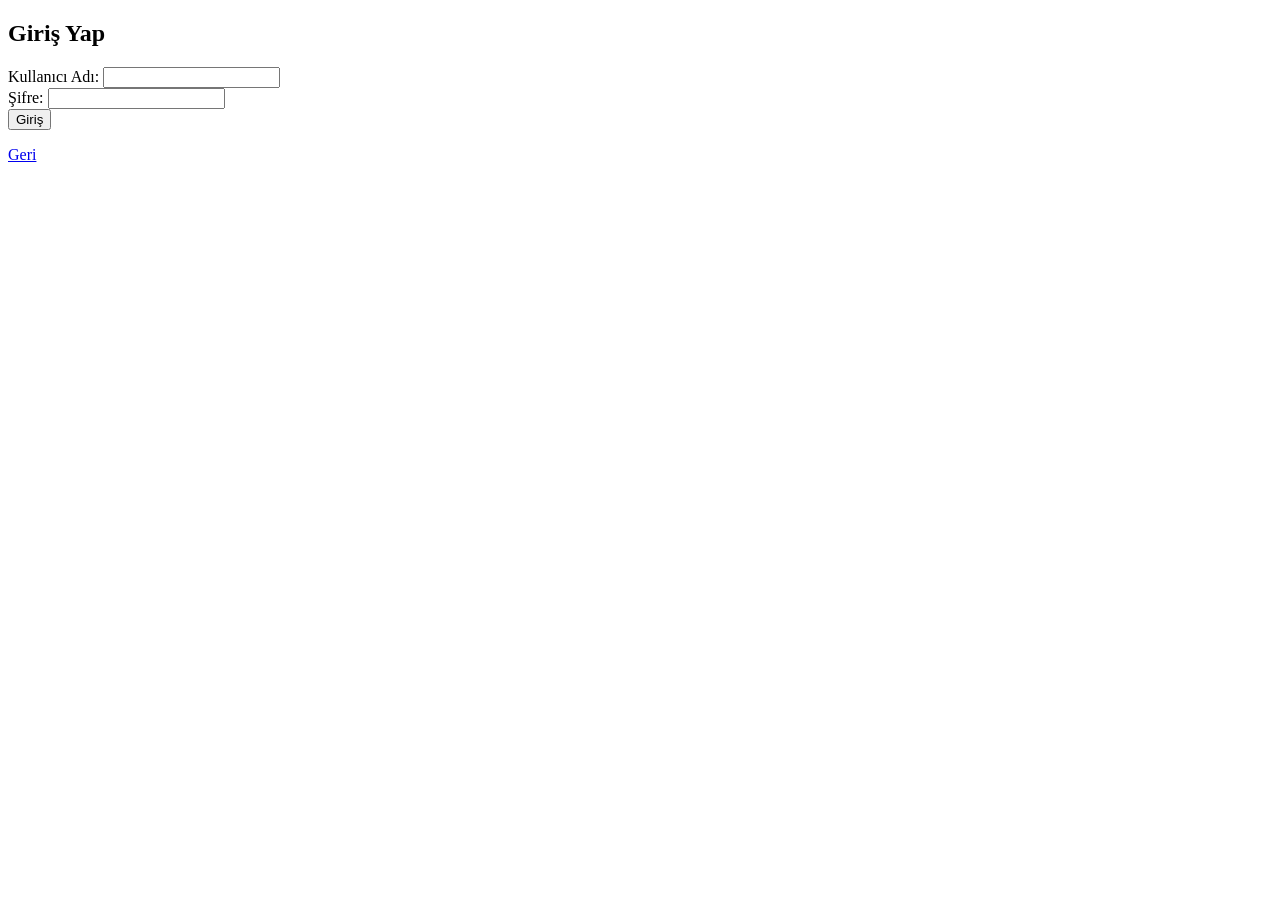
<file: advisor-dashboard.html>
<!doctype html>
<html lang="tr">
<head>
  <meta charset="utf-8">
  <meta name="viewport" content="width=device-width,initial-scale=1">
  <title>Danışman Paneli</title>
</head>
<body data-role="advisor">
  <h2>Danışman Paneli</h2>
  <p>Hoşgeldiniz, <span id="user-name"></span></p>
  <p>
    <button id="logout-btn">Çıkış</button>
  </p>

  <h3>Tüm Öğrenciler</h3>
  <ul id="student-list"></ul>

  <h3>Tüm Sonuçlar</h3>
  <ul id="results-list"></ul>

  <script src="storage.js"></script>
  <script src="auth.js"></script>
  <script src="router.js"></script>
  <script>
    const u = storage.getCurrentUser();
    if (u) document.getElementById('user-name').textContent = u.username;

    const students = storage.getStudents();
    const sl = document.getElementById('student-list');
    students.forEach(s => {
      const li = document.createElement('li');
      li.textContent = `${s.firstName} ${s.lastName} (${s.username})`;
      sl.appendChild(li);
    });

    const results = auth.getAllResultsForAdvisor();
    const rl = document.getElementById('results-list');
    results.forEach(r => {
      const student = students.find(s=>s.id===r.studentId) || { username: r.studentId };
      const li = document.createElement('li');
      li.textContent = `${student.username} — ${r.testName} — ${r.score} — ${new Date(r.date).toLocaleString()}`;
      rl.appendChild(li);
    });
  </script>
</body>
</html>
</file>
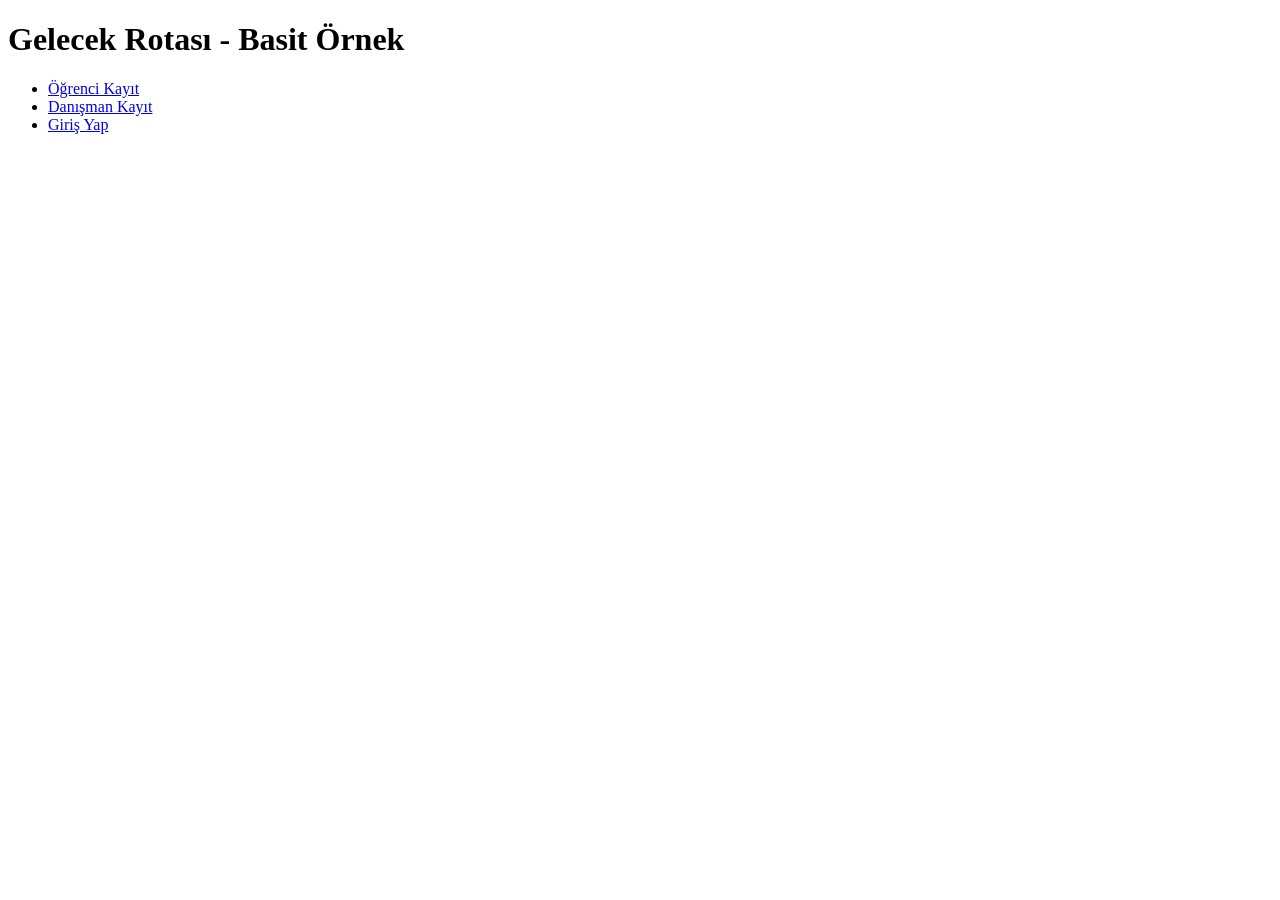
<file: index (1).html>
<!doctype html>
<html lang="tr">
<head>
  <meta charset="utf-8">
  <meta name="viewport" content="width=device-width,initial-scale=1">
  <title>RBAC Örnek - Giriş</title>
</head>
<body>
  <h1>Gelecek Rotası - Basit Örnek</h1>
  <ul>
    <li><a href="register-student.html">Öğrenci Kayıt</a></li>
    <li><a href="register-advisor.html">Danışman Kayıt</a></li>
    <li><a href="login.html">Giriş Yap</a></li>
  </ul>
</body>
</html>
</file>
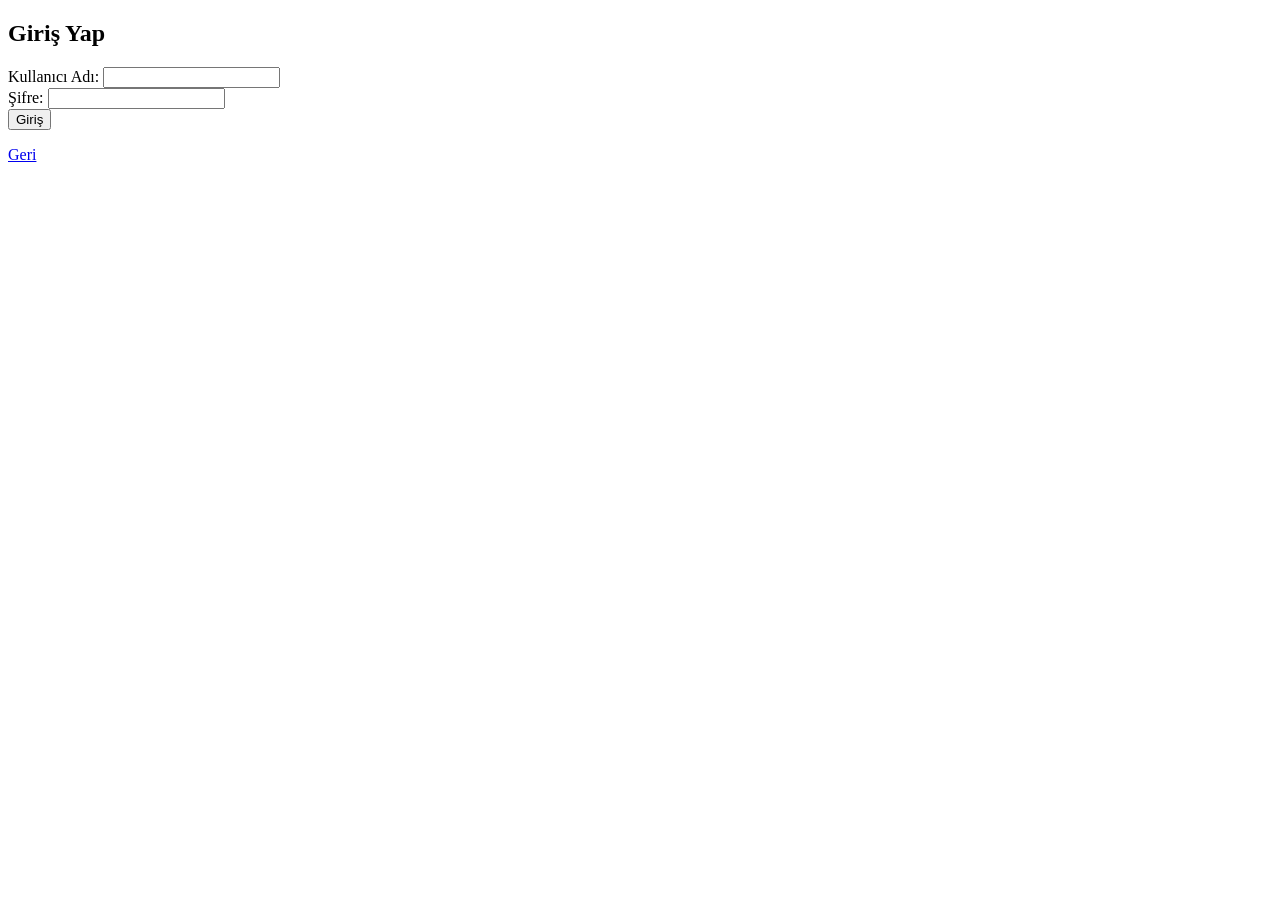
<file: login.html>
<!doctype html>
<html lang="tr">
<head>
  <meta charset="utf-8">
  <meta name="viewport" content="width=device-width,initial-scale=1">
  <title>Giriş</title>
</head>
<body>
  <h2>Giriş Yap</h2>
  <form id="loginForm">
    <label>Kullanıcı Adı: <input id="username" required></label><br>
    <label>Şifre: <input id="password" type="password" required></label><br>
    <button type="submit">Giriş</button>
  </form>
  <p id="msg"></p>
  <p><a href="index.html">Geri</a></p>

  <script src="storage.js"></script>
  <script src="auth.js"></script>
  <script>
    document.getElementById('loginForm').addEventListener('submit', (e)=>{
      e.preventDefault();
      const u = document.getElementById('username').value.trim();
      const p = document.getElementById('password').value;
      const res = auth.login(u,p);
      const msg = document.getElementById('msg');
      if (res.ok) {
        msg.textContent = res.message;
        // role'a göre yönlendir
        setTimeout(()=>{
          if (res.role === 'advisor') window.location.href='advisor-dashboard.html';
          else window.location.href='student-dashboard.html';
        }, 500);
      } else {
        msg.textContent = res.message;
      }
    });
  </script>
</body>
</html>
</file>
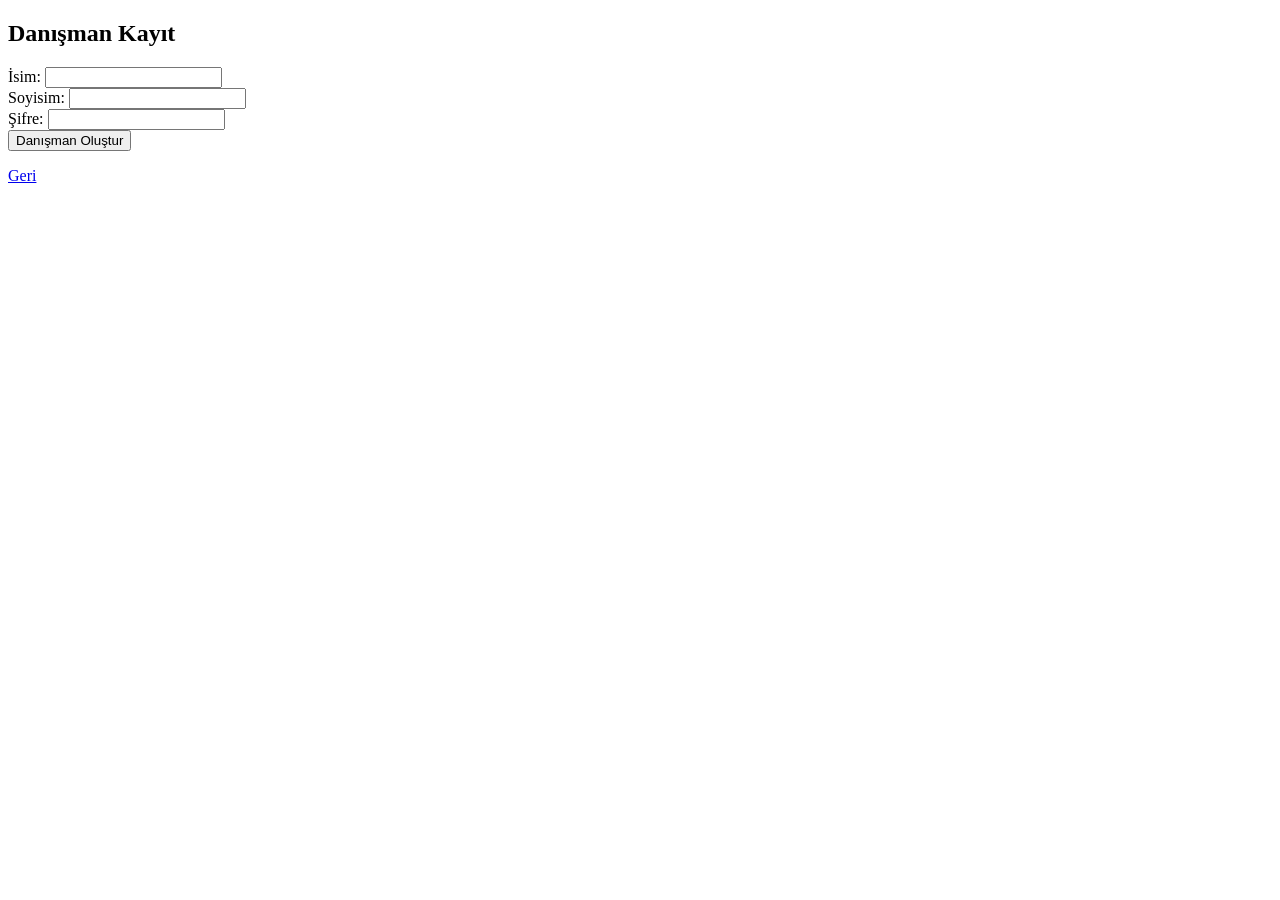
<file: register-advisor.html>
<!doctype html>
<html lang="tr">
<head>
  <meta charset="utf-8">
  <meta name="viewport" content="width=device-width,initial-scale=1">
  <title>Danışman Kayıt</title>
</head>
<body>
  <h2>Danışman Kayıt</h2>
  <form id="regForm">
    <label>İsim: <input id="firstName" required></label><br>
    <label>Soyisim: <input id="lastName" required></label><br>
    <label>Şifre: <input id="password" type="password" required></label><br>
    <button type="submit">Danışman Oluştur</button>
  </form>
  <p id="msg"></p>
  <p><a href="index.html">Geri</a></p>

  <script src="storage.js"></script>
  <script src="auth.js"></script>
  <script>
    document.getElementById('regForm').addEventListener('submit', (e) => {
      e.preventDefault();
      const f = document.getElementById('firstName').value.trim();
      const l = document.getElementById('lastName').value.trim();
      const p = document.getElementById('password').value;
      const res = auth.createAdvisor(f,l,p);
      const msg = document.getElementById('msg');
      if (res.ok) {
        msg.textContent = `Danışman kaydı başarılı. Kullanıcı adı: ${res.username}`;
        setTimeout(()=> window.location.href='login.html', 2000);
      } else {
        msg.textContent = res.message;
      }
    });
  </script>
</body>
</html>
</file>
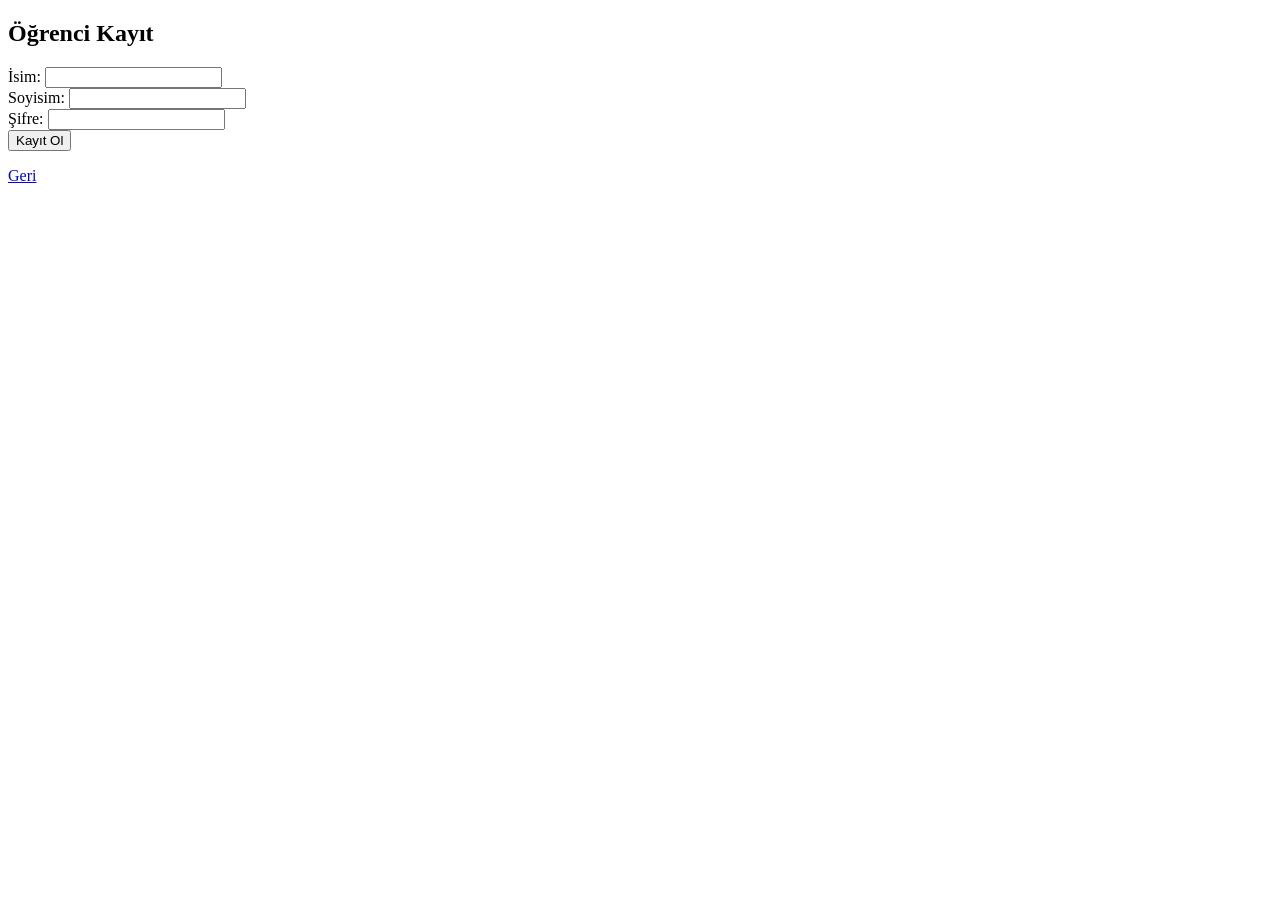
<file: register-student.html>
<!doctype html>
<html lang="tr">
<head>
  <meta charset="utf-8">
  <meta name="viewport" content="width=device-width,initial-scale=1">
  <title>Öğrenci Kayıt</title>
</head>
<body>
  <h2>Öğrenci Kayıt</h2>
  <form id="regForm">
    <label>İsim: <input id="firstName" required></label><br>
    <label>Soyisim: <input id="lastName" required></label><br>
    <label>Şifre: <input id="password" type="password" required></label><br>
    <button type="submit">Kayıt Ol</button>
  </form>
  <p id="msg"></p>
  <p><a href="index.html">Geri</a></p>

  <script src="storage.js"></script>
  <script src="auth.js"></script>
  <script>
    document.getElementById('regForm').addEventListener('submit', (e) => {
      e.preventDefault();
      const f = document.getElementById('firstName').value.trim();
      const l = document.getElementById('lastName').value.trim();
      const p = document.getElementById('password').value;
      const res = auth.createStudent(f,l,p);
      const msg = document.getElementById('msg');
      if (res.ok) {
        msg.textContent = `Kayıt başarılı. Giriş için kullanıcı adınız: ${res.username}`;
        setTimeout(()=> window.location.href='login.html', 2000);
      } else {
        msg.textContent = res.message;
      }
    });
  </script>
</body>
</html>
</file>
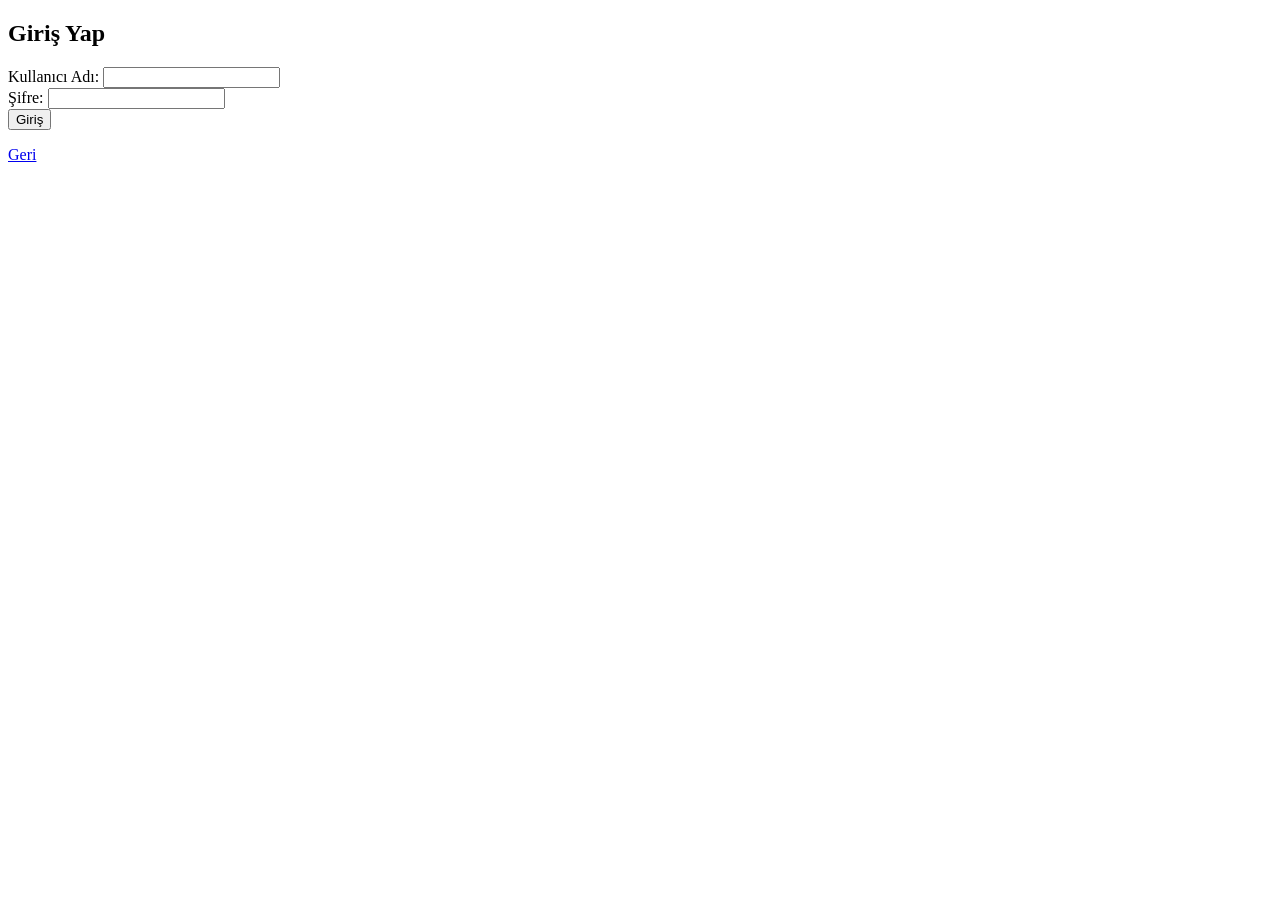
<file: results.html>
<!doctype html>
<html lang="tr">
<head>
  <meta charset="utf-8">
  <meta name="viewport" content="width=device-width,initial-scale=1">
  <title>Sonuçlarım</title>
</head>
<body data-role="student">
  <h2>Geçmiş Sonuçlarım</h2>
  <ul id="my-results"></ul>
  <p><a href="student-dashboard.html">Geri</a></p>

  <script src="storage.js"></script>
  <script src="auth.js"></script>
  <script src="router.js"></script>
  <script>
    const u = storage.getCurrentUser();
    if (!u || u.role !== 'student') { window.location.href='login.html'; }
    const list = document.getElementById('my-results');
    const results = auth.getStudentResults(u.id);
    if (results.length === 0) {
      list.innerHTML = '<li>Henüz sonuç yok.</li>';
    } else {
      results.forEach(r => {
        const li = document.createElement('li');
        li.textContent = `${r.testName} — ${r.score} — ${new Date(r.date).toLocaleString()}`;
        list.appendChild(li);
      });
    }
  </script>
</body>
</html>
</file>
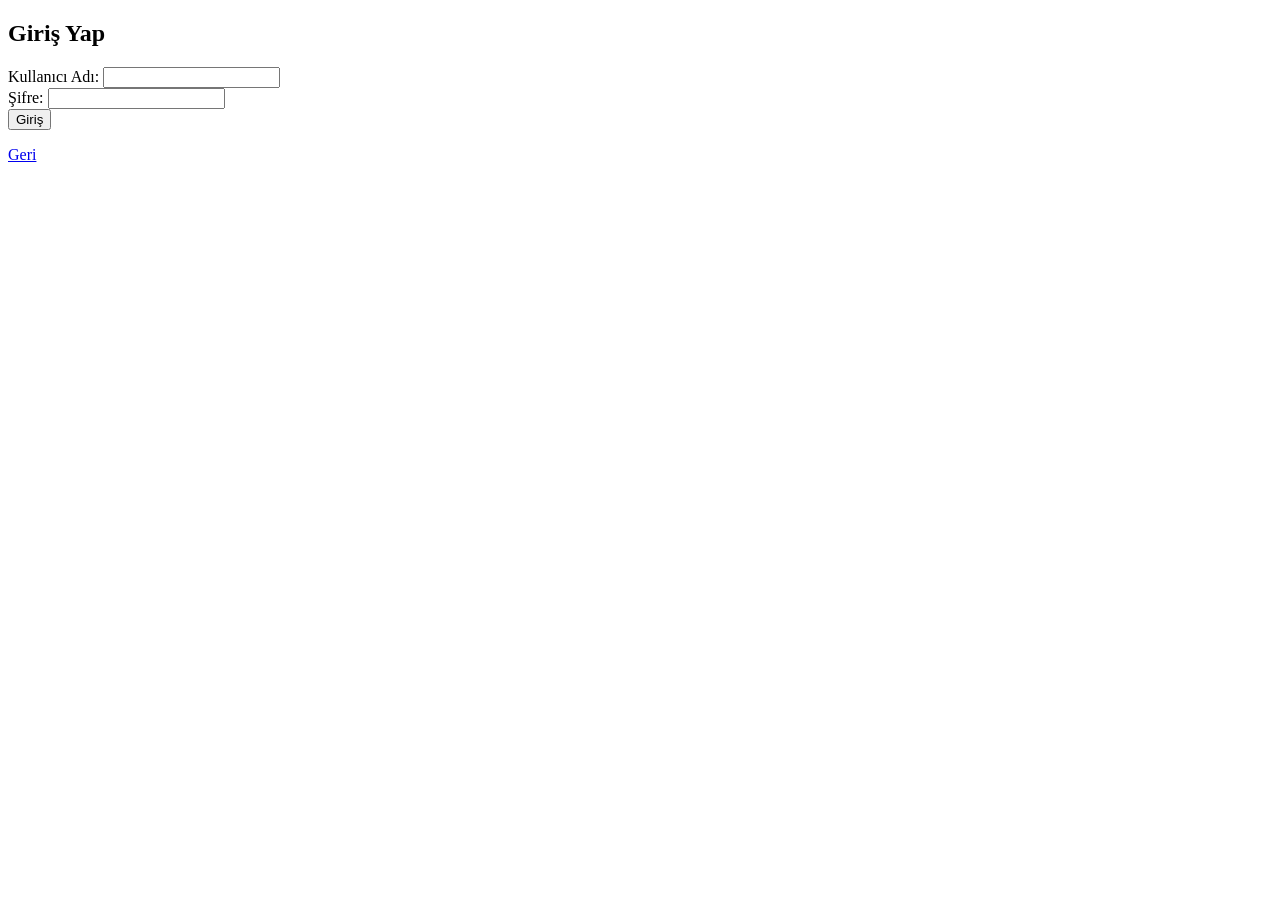
<file: student-dashboard.html>
<!doctype html>
<html lang="tr">
<head>
  <meta charset="utf-8">
  <meta name="viewport" content="width=device-width,initial-scale=1">
  <title>Öğrenci Paneli</title>
</head>
<body data-role="student">
  <h2>Öğrenci Paneli</h2>
  <p>Hoşgeldiniz, <span id="user-name"></span></p>
  <p>
    <a href="test.html">Test Çöz</a> |
    <a href="results.html">Geçmiş Sonuçlarım</a> |
    <button id="logout-btn">Çıkış</button>
  </p>

  <script src="storage.js"></script>
  <script src="auth.js"></script>
  <script src="router.js"></script>
  <script>
    const u = storage.getCurrentUser();
    if (u) document.getElementById('user-name').textContent = u.username;
  </script>
</body>
</html>
</file>
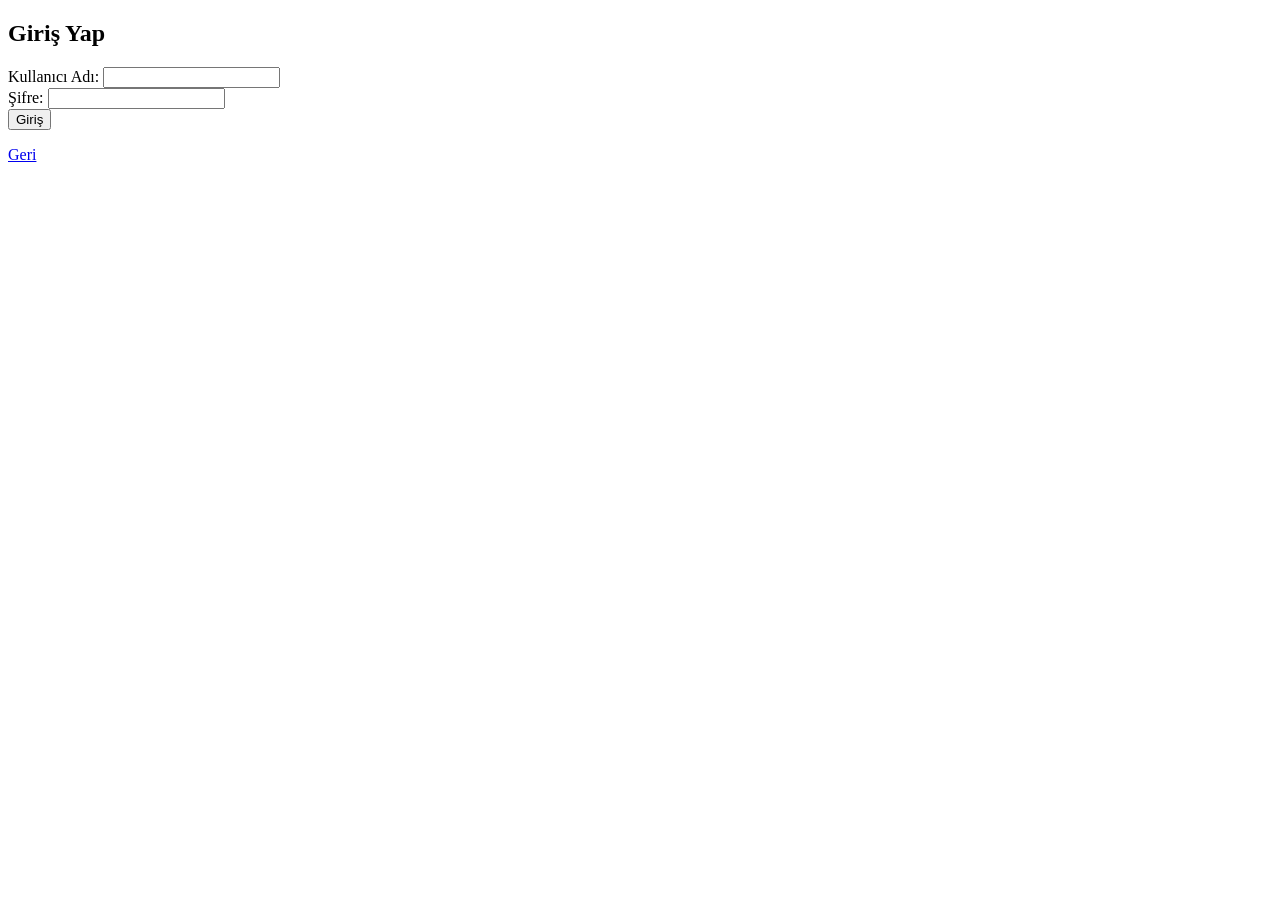
<file: test.html>
<!doctype html>
<html lang="tr">
<head>
  <meta charset="utf-8">
  <meta name="viewport" content="width=device-width,initial-scale=1">
  <title>Test Sayfası</title>
</head>
<body data-role="student">
  <h2>Basit Test Kaydı</h2>
  <form id="testForm">
    <label>Test Adı: <input id="testName" required></label><br>
    <label>Puan (0-100): <input id="score" type="number" min="0" max="100" required></label><br>
    <button type="submit">Kaydet</button>
  </form>
  <p id="msg"></p>
  <p><a href="student-dashboard.html">Geri</a></p>

  <script src="storage.js"></script>
  <script src="auth.js"></script>
  <script src="router.js"></script>
  <script>
    const form = document.getElementById('testForm');
    form.addEventListener('submit', (e)=>{
      e.preventDefault();
      const u = storage.getCurrentUser();
      if(!u || u.role !== 'student') { window.location.href='login.html'; return; }
      const name = document.getElementById('testName').value.trim();
      const score = document.getElementById('score').value;
      const res = auth.saveTestResult(u.id, name, score);
      const msg = document.getElementById('msg');
      if (res.ok) {
        msg.textContent = 'Sonuç kaydedildi.';
        setTimeout(()=> window.location.href='results.html', 800);
      } else msg.textContent = res.message;
    });
  </script>
</body>
</html>
</file>
